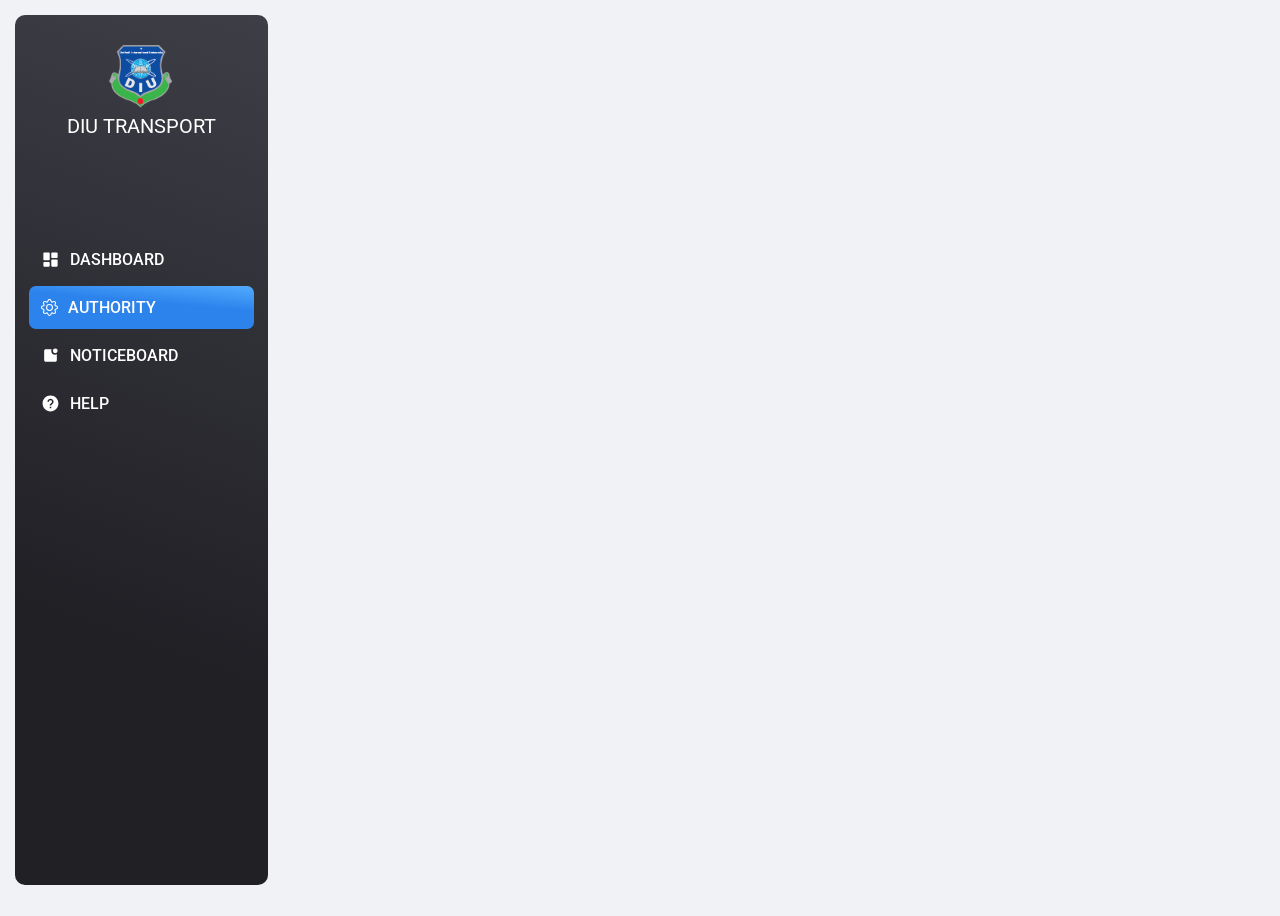
<file: authority.html>
<!DOCTYPE html>
<html lang="en">
<head>
    <meta charset="UTF-8">
    <meta name="viewport" content="width=device-width, initial-scale=1.0">
    <title>Authority</title>
    <link rel="stylesheet" href="austyle.css">
    <link rel="stylesheet" href="https://cdn.jsdelivr.net/npm/bootstrap-icons@1.11.3/font/bootstrap-icons.min.css">
    <link href='https://unpkg.com/boxicons@2.1.4/css/boxicons.min.css' rel='stylesheet'>

</head>
<body>
    <div class="sidebar">
        <header>
            <div class="head_logo">
                <span class="img-text">
                    <img src="logo/DIU.png" alt="">
                </span>
    
                <div class="header_text">
                    <span class="header_title">DIU TRANSPORT</span>
                </div>
            </div>
        </header>
        <div>
            <ul class="nav_button">
                <li>
                    <a href="index.html" class="bt1">
                        <svg xmlns="http://www.w3.org/2000/svg" width="19" height="19" viewBox="0 0 24 24" style="fill: #ffffff;"><path d="M4 13h6a1 1 0 0 0 1-1V4a1 1 0 0 0-1-1H4a1 1 0 0 0-1 1v8a1 1 0 0 0 1 1zm-1 7a1 1 0 0 0 1 1h6a1 1 0 0 0 1-1v-4a1 1 0 0 0-1-1H4a1 1 0 0 0-1 1v4zm10 0a1 1 0 0 0 1 1h6a1 1 0 0 0 1-1v-7a1 1 0 0 0-1-1h-6a1 1 0 0 0-1 1v7zm1-10h6a1 1 0 0 0 1-1V4a1 1 0 0 0-1-1h-6a1 1 0 0 0-1 1v5a1 1 0 0 0 1 1z"></path></svg>
                        DASHBOARD
                    </a>
                </li>
                <li>
                    
                    <a href="authority.html" class="bt2">
                        <svg xmlns="http://www.w3.org/2000/svg" width="17" height="17" fill="currentColor" class="bi bi-gear" viewBox="0 0 16 16" style="fill: #ffffff;">
                            <path d="M8 4.754a3.246 3.246 0 1 0 0 6.492 3.246 3.246 0 0 0 0-6.492M5.754 8a2.246 2.246 0 1 1 4.492 0 2.246 2.246 0 0 1-4.492 0"/>
                            <path d="M9.796 1.343c-.527-1.79-3.065-1.79-3.592 0l-.094.319a.873.873 0 0 1-1.255.52l-.292-.16c-1.64-.892-3.433.902-2.54 2.541l.159.292a.873.873 0 0 1-.52 1.255l-.319.094c-1.79.527-1.79 3.065 0 3.592l.319.094a.873.873 0 0 1 .52 1.255l-.16.292c-.892 1.64.901 3.434 2.541 2.54l.292-.159a.873.873 0 0 1 1.255.52l.094.319c.527 1.79 3.065 1.79 3.592 0l.094-.319a.873.873 0 0 1 1.255-.52l.292.16c1.64.893 3.434-.902 2.54-2.541l-.159-.292a.873.873 0 0 1 .52-1.255l.319-.094c1.79-.527 1.79-3.065 0-3.592l-.319-.094a.873.873 0 0 1-.52-1.255l.16-.292c.893-1.64-.902-3.433-2.541-2.54l-.292.159a.873.873 0 0 1-1.255-.52zm-2.633.283c.246-.835 1.428-.835 1.674 0l.094.319a1.873 1.873 0 0 0 2.693 1.115l.291-.16c.764-.415 1.6.42 1.184 1.185l-.159.292a1.873 1.873 0 0 0 1.116 2.692l.318.094c.835.246.835 1.428 0 1.674l-.319.094a1.873 1.873 0 0 0-1.115 2.693l.16.291c.415.764-.42 1.6-1.185 1.184l-.291-.159a1.873 1.873 0 0 0-2.693 1.116l-.094.318c-.246.835-1.428.835-1.674 0l-.094-.319a1.873 1.873 0 0 0-2.692-1.115l-.292.16c-.764.415-1.6-.42-1.184-1.185l.159-.291A1.873 1.873 0 0 0 1.945 8.93l-.319-.094c-.835-.246-.835-1.428 0-1.674l.319-.094A1.873 1.873 0 0 0 3.06 4.377l-.16-.292c-.415-.764.42-1.6 1.185-1.184l.292.159a1.873 1.873 0 0 0 2.692-1.115z"/>
                          </svg>
                        AUTHORITY
                    </a>
                </li>
                <li>
                    <a href="notice.html" class="bt3">
                        <svg xmlns="http://www.w3.org/2000/svg" width="19" height="19" viewBox="0 0 24 24" style="fill: #ffffff;"><circle cx="18" cy="6" r="3"></circle><path d="M13 6c0-.712.153-1.387.422-2H6c-1.103 0-2 .897-2 2v12c0 1.103.897 2 2 2h12c1.103 0 2-.897 2-2v-7.422A4.962 4.962 0 0 1 18 11a5 5 0 0 1-5-5z"></path></svg>
                        NOTICEBOARD
                    </a>
                </li>
                <li>
                    <a href="help.html" class="bt4">
                        <svg xmlns="http://www.w3.org/2000/svg" width="19" height="19" viewBox="0 0 24 24" style="fill: #ffffff;"><path d="M12 2C6.486 2 2 6.486 2 12s4.486 10 10 10 10-4.486 10-10S17.514 2 12 2zm1 16h-2v-2h2v2zm.976-4.885c-.196.158-.385.309-.535.459-.408.407-.44.777-.441.793v.133h-2v-.167c0-.118.029-1.177 1.026-2.174.195-.195.437-.393.691-.599.734-.595 1.216-1.029 1.216-1.627a1.934 1.934 0 0 0-3.867.001h-2C8.066 7.765 9.831 6 12 6s3.934 1.765 3.934 3.934c0 1.597-1.179 2.55-1.958 3.181z"></path></svg>
                        HELP
                    </a>
                </li>
            </ul>
        </div>
    </div>
</body>
</html>
</file>
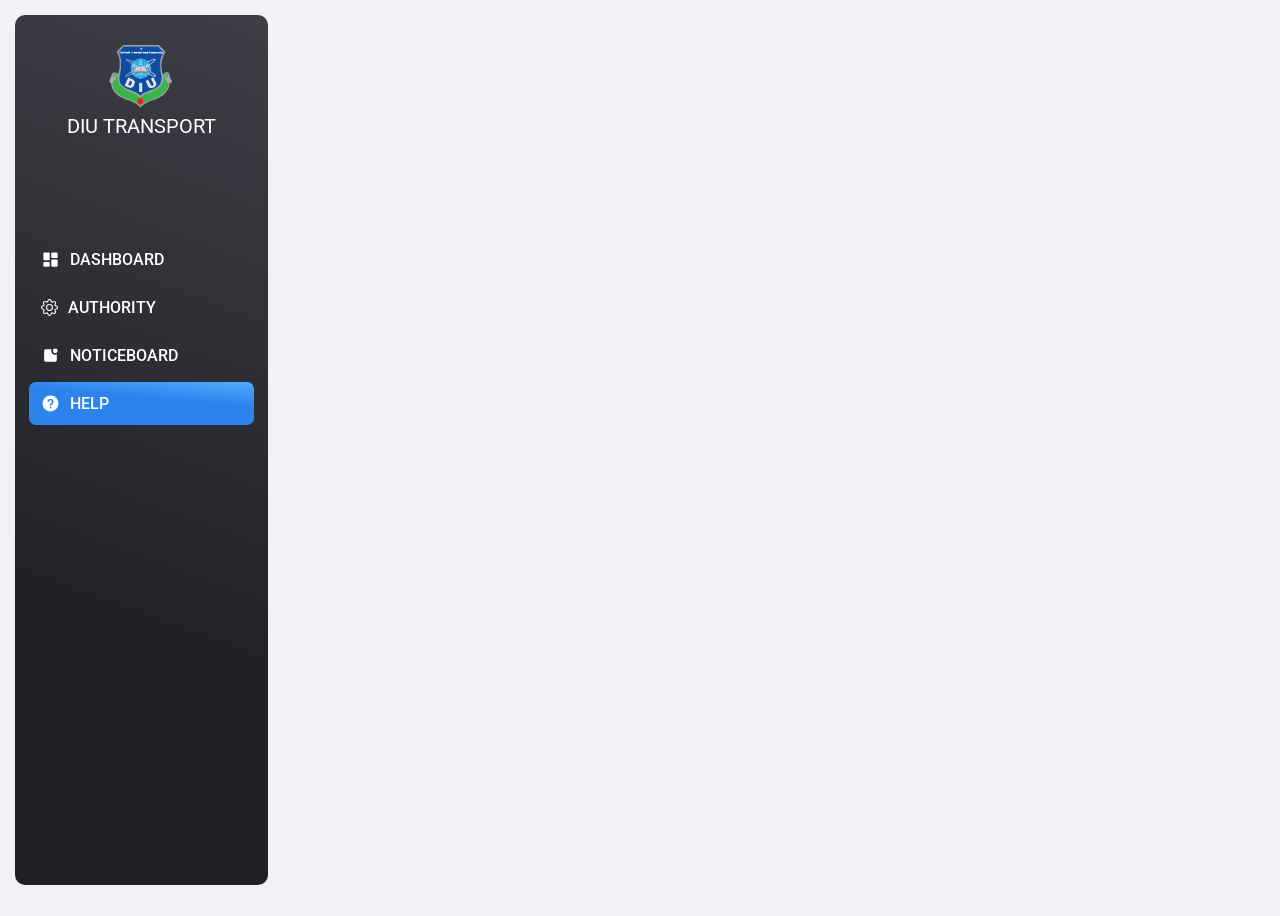
<file: help.html>
<!DOCTYPE html>
<html lang="en">
<head>
    <meta charset="UTF-8">
    <meta name="viewport" content="width=device-width, initial-scale=1.0">
    <title>Help</title>
    <link rel="stylesheet" href="hlpstyle.css">
    <link rel="stylesheet" href="https://cdn.jsdelivr.net/npm/bootstrap-icons@1.11.3/font/bootstrap-icons.min.css">
    <link href='https://unpkg.com/boxicons@2.1.4/css/boxicons.min.css' rel='stylesheet'>

</head>
<body>
    <div class="sidebar">
        <header>
            <div class="head_logo">
                <span class="img-text">
                    <img src="logo/DIU.png" alt="">
                </span>
    
                <div class="header_text">
                    <span class="header_title">DIU TRANSPORT</span>
                </div>
            </div>
        </header>
        <div>
            <ul class="nav_button">
                <li>
                    <a href="index.html" class="bt1">
                        <svg xmlns="http://www.w3.org/2000/svg" width="19" height="19" viewBox="0 0 24 24" style="fill: #ffffff;"><path d="M4 13h6a1 1 0 0 0 1-1V4a1 1 0 0 0-1-1H4a1 1 0 0 0-1 1v8a1 1 0 0 0 1 1zm-1 7a1 1 0 0 0 1 1h6a1 1 0 0 0 1-1v-4a1 1 0 0 0-1-1H4a1 1 0 0 0-1 1v4zm10 0a1 1 0 0 0 1 1h6a1 1 0 0 0 1-1v-7a1 1 0 0 0-1-1h-6a1 1 0 0 0-1 1v7zm1-10h6a1 1 0 0 0 1-1V4a1 1 0 0 0-1-1h-6a1 1 0 0 0-1 1v5a1 1 0 0 0 1 1z"></path></svg>
                        DASHBOARD
                    </a>
                </li>
                <li>
                    
                    <a href="authority.html" class="bt2">
                        <svg xmlns="http://www.w3.org/2000/svg" width="17" height="17" fill="currentColor" class="bi bi-gear" viewBox="0 0 16 16" style="fill: #ffffff;">
                            <path d="M8 4.754a3.246 3.246 0 1 0 0 6.492 3.246 3.246 0 0 0 0-6.492M5.754 8a2.246 2.246 0 1 1 4.492 0 2.246 2.246 0 0 1-4.492 0"/>
                            <path d="M9.796 1.343c-.527-1.79-3.065-1.79-3.592 0l-.094.319a.873.873 0 0 1-1.255.52l-.292-.16c-1.64-.892-3.433.902-2.54 2.541l.159.292a.873.873 0 0 1-.52 1.255l-.319.094c-1.79.527-1.79 3.065 0 3.592l.319.094a.873.873 0 0 1 .52 1.255l-.16.292c-.892 1.64.901 3.434 2.541 2.54l.292-.159a.873.873 0 0 1 1.255.52l.094.319c.527 1.79 3.065 1.79 3.592 0l.094-.319a.873.873 0 0 1 1.255-.52l.292.16c1.64.893 3.434-.902 2.54-2.541l-.159-.292a.873.873 0 0 1 .52-1.255l.319-.094c1.79-.527 1.79-3.065 0-3.592l-.319-.094a.873.873 0 0 1-.52-1.255l.16-.292c.893-1.64-.902-3.433-2.541-2.54l-.292.159a.873.873 0 0 1-1.255-.52zm-2.633.283c.246-.835 1.428-.835 1.674 0l.094.319a1.873 1.873 0 0 0 2.693 1.115l.291-.16c.764-.415 1.6.42 1.184 1.185l-.159.292a1.873 1.873 0 0 0 1.116 2.692l.318.094c.835.246.835 1.428 0 1.674l-.319.094a1.873 1.873 0 0 0-1.115 2.693l.16.291c.415.764-.42 1.6-1.185 1.184l-.291-.159a1.873 1.873 0 0 0-2.693 1.116l-.094.318c-.246.835-1.428.835-1.674 0l-.094-.319a1.873 1.873 0 0 0-2.692-1.115l-.292.16c-.764.415-1.6-.42-1.184-1.185l.159-.291A1.873 1.873 0 0 0 1.945 8.93l-.319-.094c-.835-.246-.835-1.428 0-1.674l.319-.094A1.873 1.873 0 0 0 3.06 4.377l-.16-.292c-.415-.764.42-1.6 1.185-1.184l.292.159a1.873 1.873 0 0 0 2.692-1.115z"/>
                          </svg>
                        AUTHORITY
                    </a>
                </li>
                <li>
                    <a href="notice.html" class="bt3">
                        <svg xmlns="http://www.w3.org/2000/svg" width="19" height="19" viewBox="0 0 24 24" style="fill: #ffffff;"><circle cx="18" cy="6" r="3"></circle><path d="M13 6c0-.712.153-1.387.422-2H6c-1.103 0-2 .897-2 2v12c0 1.103.897 2 2 2h12c1.103 0 2-.897 2-2v-7.422A4.962 4.962 0 0 1 18 11a5 5 0 0 1-5-5z"></path></svg>
                        NOTICEBOARD
                    </a>
                </li>
                <li>
                    <a href="help.html" class="bt4">
                        <svg xmlns="http://www.w3.org/2000/svg" width="19" height="19" viewBox="0 0 24 24" style="fill: #ffffff;"><path d="M12 2C6.486 2 2 6.486 2 12s4.486 10 10 10 10-4.486 10-10S17.514 2 12 2zm1 16h-2v-2h2v2zm.976-4.885c-.196.158-.385.309-.535.459-.408.407-.44.777-.441.793v.133h-2v-.167c0-.118.029-1.177 1.026-2.174.195-.195.437-.393.691-.599.734-.595 1.216-1.029 1.216-1.627a1.934 1.934 0 0 0-3.867.001h-2C8.066 7.765 9.831 6 12 6s3.934 1.765 3.934 3.934c0 1.597-1.179 2.55-1.958 3.181z"></path></svg>
                        HELP
                    </a>
                </li>
            </ul>
        </div>
    </div>
</body>
</html>
</file>
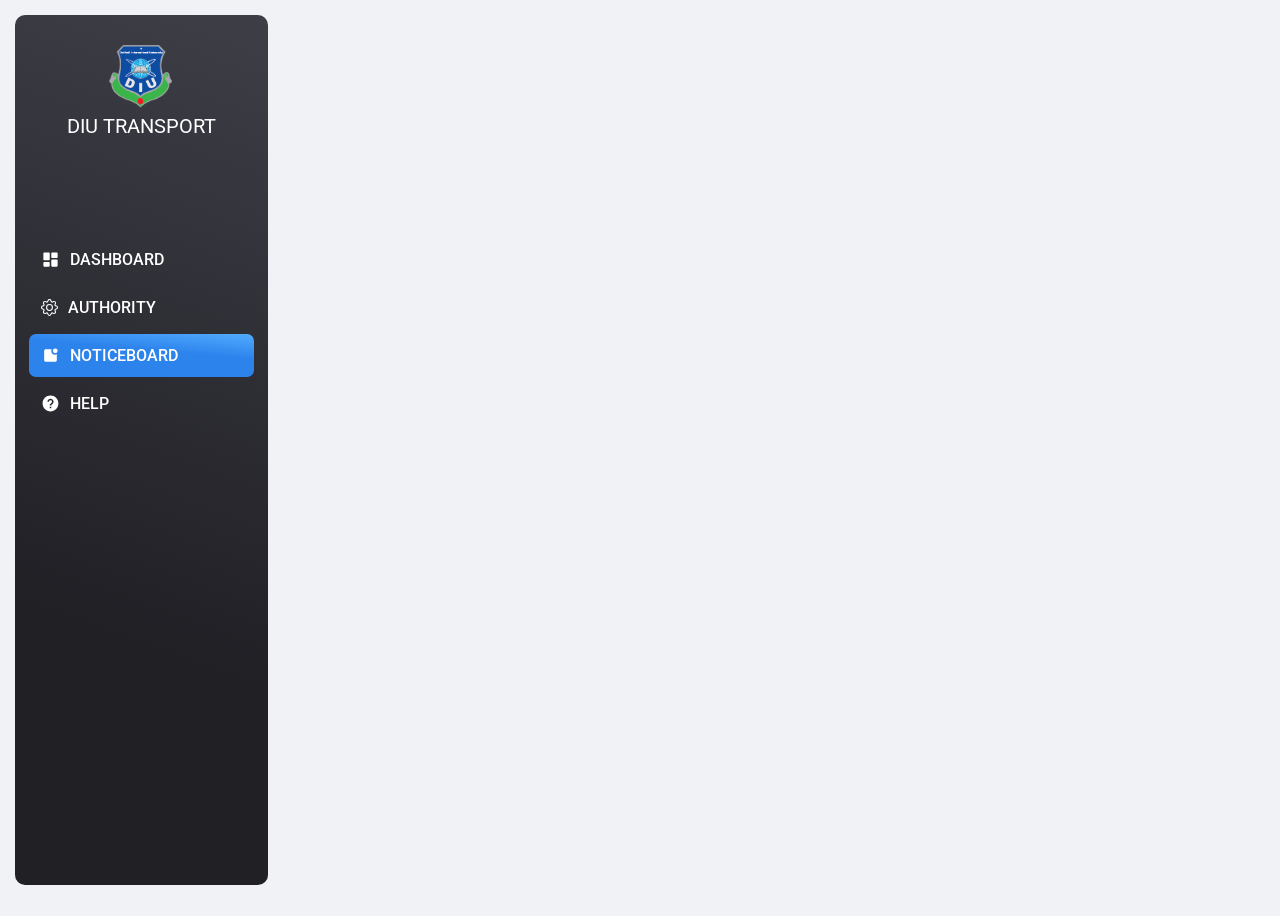
<file: notice.html>
<!DOCTYPE html>
<html lang="en">
<head>
    <meta charset="UTF-8">
    <meta name="viewport" content="width=device-width, initial-scale=1.0">
    <title>Transport Notice</title>
    <link rel="stylesheet" href="nostyle.css">
    <link rel="stylesheet" href="https://cdn.jsdelivr.net/npm/bootstrap-icons@1.11.3/font/bootstrap-icons.min.css">
    <link href='https://unpkg.com/boxicons@2.1.4/css/boxicons.min.css' rel='stylesheet'>

</head>
<body>
    <div class="sidebar">
        <header>
            <div class="head_logo">
                <span class="img-text">
                    <img src="logo/DIU.png" alt="">
                </span>
    
                <div class="header_text">
                    <span class="header_title">DIU TRANSPORT</span>
                </div>
            </div>
        </header>
        <div>
            <ul class="nav_button">
                <li>
                    <a href="index.html" class="bt1">
                        <svg xmlns="http://www.w3.org/2000/svg" width="19" height="19" viewBox="0 0 24 24" style="fill: #ffffff;"><path d="M4 13h6a1 1 0 0 0 1-1V4a1 1 0 0 0-1-1H4a1 1 0 0 0-1 1v8a1 1 0 0 0 1 1zm-1 7a1 1 0 0 0 1 1h6a1 1 0 0 0 1-1v-4a1 1 0 0 0-1-1H4a1 1 0 0 0-1 1v4zm10 0a1 1 0 0 0 1 1h6a1 1 0 0 0 1-1v-7a1 1 0 0 0-1-1h-6a1 1 0 0 0-1 1v7zm1-10h6a1 1 0 0 0 1-1V4a1 1 0 0 0-1-1h-6a1 1 0 0 0-1 1v5a1 1 0 0 0 1 1z"></path></svg>
                        DASHBOARD
                    </a>
                </li>
                <li>
                    
                    <a href="authority.html" class="bt2">
                        <svg xmlns="http://www.w3.org/2000/svg" width="17" height="17" fill="currentColor" class="bi bi-gear" viewBox="0 0 16 16" style="fill: #ffffff;">
                            <path d="M8 4.754a3.246 3.246 0 1 0 0 6.492 3.246 3.246 0 0 0 0-6.492M5.754 8a2.246 2.246 0 1 1 4.492 0 2.246 2.246 0 0 1-4.492 0"/>
                            <path d="M9.796 1.343c-.527-1.79-3.065-1.79-3.592 0l-.094.319a.873.873 0 0 1-1.255.52l-.292-.16c-1.64-.892-3.433.902-2.54 2.541l.159.292a.873.873 0 0 1-.52 1.255l-.319.094c-1.79.527-1.79 3.065 0 3.592l.319.094a.873.873 0 0 1 .52 1.255l-.16.292c-.892 1.64.901 3.434 2.541 2.54l.292-.159a.873.873 0 0 1 1.255.52l.094.319c.527 1.79 3.065 1.79 3.592 0l.094-.319a.873.873 0 0 1 1.255-.52l.292.16c1.64.893 3.434-.902 2.54-2.541l-.159-.292a.873.873 0 0 1 .52-1.255l.319-.094c1.79-.527 1.79-3.065 0-3.592l-.319-.094a.873.873 0 0 1-.52-1.255l.16-.292c.893-1.64-.902-3.433-2.541-2.54l-.292.159a.873.873 0 0 1-1.255-.52zm-2.633.283c.246-.835 1.428-.835 1.674 0l.094.319a1.873 1.873 0 0 0 2.693 1.115l.291-.16c.764-.415 1.6.42 1.184 1.185l-.159.292a1.873 1.873 0 0 0 1.116 2.692l.318.094c.835.246.835 1.428 0 1.674l-.319.094a1.873 1.873 0 0 0-1.115 2.693l.16.291c.415.764-.42 1.6-1.185 1.184l-.291-.159a1.873 1.873 0 0 0-2.693 1.116l-.094.318c-.246.835-1.428.835-1.674 0l-.094-.319a1.873 1.873 0 0 0-2.692-1.115l-.292.16c-.764.415-1.6-.42-1.184-1.185l.159-.291A1.873 1.873 0 0 0 1.945 8.93l-.319-.094c-.835-.246-.835-1.428 0-1.674l.319-.094A1.873 1.873 0 0 0 3.06 4.377l-.16-.292c-.415-.764.42-1.6 1.185-1.184l.292.159a1.873 1.873 0 0 0 2.692-1.115z"/>
                          </svg>
                        AUTHORITY
                    </a>
                </li>
                <li>
                    <a href="notice.html" class="bt3">
                        <svg xmlns="http://www.w3.org/2000/svg" width="19" height="19" viewBox="0 0 24 24" style="fill: #ffffff;"><circle cx="18" cy="6" r="3"></circle><path d="M13 6c0-.712.153-1.387.422-2H6c-1.103 0-2 .897-2 2v12c0 1.103.897 2 2 2h12c1.103 0 2-.897 2-2v-7.422A4.962 4.962 0 0 1 18 11a5 5 0 0 1-5-5z"></path></svg>
                        NOTICEBOARD
                    </a>
                </li>
                <li>
                    <a href="help.html" class="bt4">
                        <svg xmlns="http://www.w3.org/2000/svg" width="19" height="19" viewBox="0 0 24 24" style="fill: #ffffff;"><path d="M12 2C6.486 2 2 6.486 2 12s4.486 10 10 10 10-4.486 10-10S17.514 2 12 2zm1 16h-2v-2h2v2zm.976-4.885c-.196.158-.385.309-.535.459-.408.407-.44.777-.441.793v.133h-2v-.167c0-.118.029-1.177 1.026-2.174.195-.195.437-.393.691-.599.734-.595 1.216-1.029 1.216-1.627a1.934 1.934 0 0 0-3.867.001h-2C8.066 7.765 9.831 6 12 6s3.934 1.765 3.934 3.934c0 1.597-1.179 2.55-1.958 3.181z"></path></svg>
                        HELP
                    </a>
                </li>
            </ul>
        </div>
    </div>
</body>
</html>
</file>
<file: austyle.css>
@import url('https://fonts.googleapis.com/css2?family=Roboto:ital,wght@0,100..900;1,100..900&display=swap');

:root{
    /* =====colors===== */
    --body-color: #F0F2F5;
    --sidebar-color1: #4F4F4F;
    --sidebar-color2: #2b2b2b;
    --selection-color: #6b6b6b;
    --tap-color: #005ED0;
}


/*
 =========font family=========
.roboto-<uniquifier> {
    font-family: "Roboto", serif;
    font-optical-sizing: auto;
    font-weight: <weight>;
    font-style: normal;
    font-variation-settings:
      "wdth" 100;
  }
*/

body{
    height: 100vh;
    background-color: var(--body-color);
    font-family: "Roboto", serif;
    font-optical-sizing: auto;
    font-weight: 400;
    font-style: normal;
    
}
.sidebar .head_logo {
    display: flex;
    flex-direction: column;
    align-items: center;
    gap: 2px;
}
.sidebar{
    position: fixed;
    top: 15px;
    left: 15px;
    bottom: 15px;
    width: 225px;
    padding: 10px 14px;
    border-radius: 10px;
    background-image: 
    linear-gradient(20deg,rgb(32, 32, 37) 30% ,rgb(62, 62, 71) );
}

.sidebar .img-text img {
    height: 63px;
    width: auto;
    padding-top: 20px;
}

.sidebar.img-text {
    display: flex;
    align-items: center;
}

.header_title {
    color: white;
    font-size: 20px;
}

.nav_button {
    list-style-type: none;
    padding: 0;
    margin: 0;
    margin-top: 100px;
    border-style: none;
    border-color: none;
    display: flex;
    flex-direction: column;
    align-items: flex-start;
    gap: 5px;
}
.nav_button li a{
    color: white;
    font-style: none;
    font-weight: 500; 
    text-decoration: none; 
}

.nav_button .bt2 {
    width: 225px;
    border-radius: 7px;
    background-image: 
    linear-gradient(5deg, rgb(45, 131, 236) 60% ,rgb(82, 171, 255));
    
}

.nav_button .bt1,
.nav_button .bt2,
.nav_button .bt3,
.nav_button .bt4 {
    padding: 12px;
    width: 225px;
    border-radius: 7px;
    display: flex;
    align-items: center;
    gap: 10px;
    box-sizing: border-box;
    transition: all 0.19s ease-in-out;
}

.nav_button .bt1:hover,
.nav_button .bt2:hover,
.nav_button .bt3:hover,
.nav_button .bt4:hover {
    width: 225px;
    border-radius: 7px;
    background-color: #c9c9c949;
}
</file>
<file: hlpstyle.css>
@import url('https://fonts.googleapis.com/css2?family=Roboto:ital,wght@0,100..900;1,100..900&display=swap');

:root{
    /* =====colors===== */
    --body-color: #F0F2F5;
    --sidebar-color1: #4F4F4F;
    --sidebar-color2: #2b2b2b;
    --selection-color: #6b6b6b;
    --tap-color: #005ED0;
}


/*
 =========font family=========
.roboto-<uniquifier> {
    font-family: "Roboto", serif;
    font-optical-sizing: auto;
    font-weight: <weight>;
    font-style: normal;
    font-variation-settings:
      "wdth" 100;
  }
*/

body{
    height: 100vh;
    background-color: var(--body-color);
    font-family: "Roboto", serif;
    font-optical-sizing: auto;
    font-weight: 400;
    font-style: normal;
    
}
.sidebar .head_logo {
    display: flex;
    flex-direction: column;
    align-items: center;
    gap: 2px;
}
.sidebar{
    position: fixed;
    top: 15px;
    left: 15px;
    bottom: 15px;
    width: 225px;
    padding: 10px 14px;
    border-radius: 10px;
    background-image: 
    linear-gradient(20deg,rgb(32, 32, 37) 30% ,rgb(62, 62, 71) );
}

.sidebar .img-text img {
    height: 63px;
    width: auto;
    padding-top: 20px;
}

.sidebar.img-text {
    display: flex;
    align-items: center;
}

.header_title {
    color: white;
    font-size: 20px;
}

.nav_button {
    list-style-type: none;
    padding: 0;
    margin: 0;
    margin-top: 100px;
    border-style: none;
    border-color: none;
    display: flex;
    flex-direction: column;
    align-items: flex-start;
    gap: 5px;
}
.nav_button li a{
    color: white;
    font-style: none;
    font-weight: 500; 
    text-decoration: none; 
}

.nav_button .bt4 {
    width: 225px;
    border-radius: 7px;
    background-image: 
    linear-gradient(5deg, rgb(45, 131, 236) 60% ,rgb(82, 171, 255));
    
}

.nav_button .bt1,
.nav_button .bt2,
.nav_button .bt3,
.nav_button .bt4 {
    padding: 12px;
    width: 225px;
    border-radius: 7px;
    display: flex;
    align-items: center;
    gap: 10px;
    box-sizing: border-box;
    transition: all 0.19s ease-in-out;
}

.nav_button .bt1:hover,
.nav_button .bt2:hover,
.nav_button .bt3:hover,
.nav_button .bt4:hover {
    width: 225px;
    border-radius: 7px;
    background-color: #c9c9c949;
}
</file>
<file: nostyle.css>
@import url('https://fonts.googleapis.com/css2?family=Roboto:ital,wght@0,100..900;1,100..900&display=swap');

:root{
    /* =====colors===== */
    --body-color: #F0F2F5;
    --sidebar-color1: #4F4F4F;
    --sidebar-color2: #2b2b2b;
    --selection-color: #6b6b6b;
    --tap-color: #005ED0;
}


/*
 =========font family=========
.roboto-<uniquifier> {
    font-family: "Roboto", serif;
    font-optical-sizing: auto;
    font-weight: <weight>;
    font-style: normal;
    font-variation-settings:
      "wdth" 100;
  }
*/

body{
    height: 100vh;
    background-color: var(--body-color);
    font-family: "Roboto", serif;
    font-optical-sizing: auto;
    font-weight: 400;
    font-style: normal;
    
}
.sidebar .head_logo {
    display: flex;
    flex-direction: column;
    align-items: center;
    gap: 2px;
}
.sidebar{
    position: fixed;
    top: 15px;
    left: 15px;
    bottom: 15px;
    width: 225px;
    padding: 10px 14px;
    border-radius: 10px;
    background-image: 
    linear-gradient(20deg,rgb(32, 32, 37) 30% ,rgb(62, 62, 71) );
}

.sidebar .img-text img {
    height: 63px;
    width: auto;
    padding-top: 20px;
}

.sidebar.img-text {
    display: flex;
    align-items: center;
}

.header_title {
    color: white;
    font-size: 20px;
}

.nav_button {
    list-style-type: none;
    padding: 0;
    margin: 0;
    margin-top: 100px;
    border-style: none;
    border-color: none;
    display: flex;
    flex-direction: column;
    align-items: flex-start;
    gap: 5px;
}
.nav_button li a{
    color: white;
    font-style: none;
    font-weight: 500; 
    text-decoration: none; 
}

.nav_button .bt3 {
    width: 225px;
    border-radius: 7px;
    background-image: 
    linear-gradient(5deg, rgb(45, 131, 236) 60% ,rgb(82, 171, 255));
    
}

.nav_button .bt1,
.nav_button .bt2,
.nav_button .bt3,
.nav_button .bt4 {
    padding: 12px;
    width: 225px;
    border-radius: 7px;
    display: flex;
    align-items: center;
    gap: 10px;
    box-sizing: border-box;
    transition: all 0.19s ease-in-out;
}

.nav_button .bt1:hover,
.nav_button .bt2:hover,
.nav_button .bt3:hover,
.nav_button .bt4:hover {
    width: 225px;
    border-radius: 7px;
    background-color: #c9c9c949;
}
</file>
